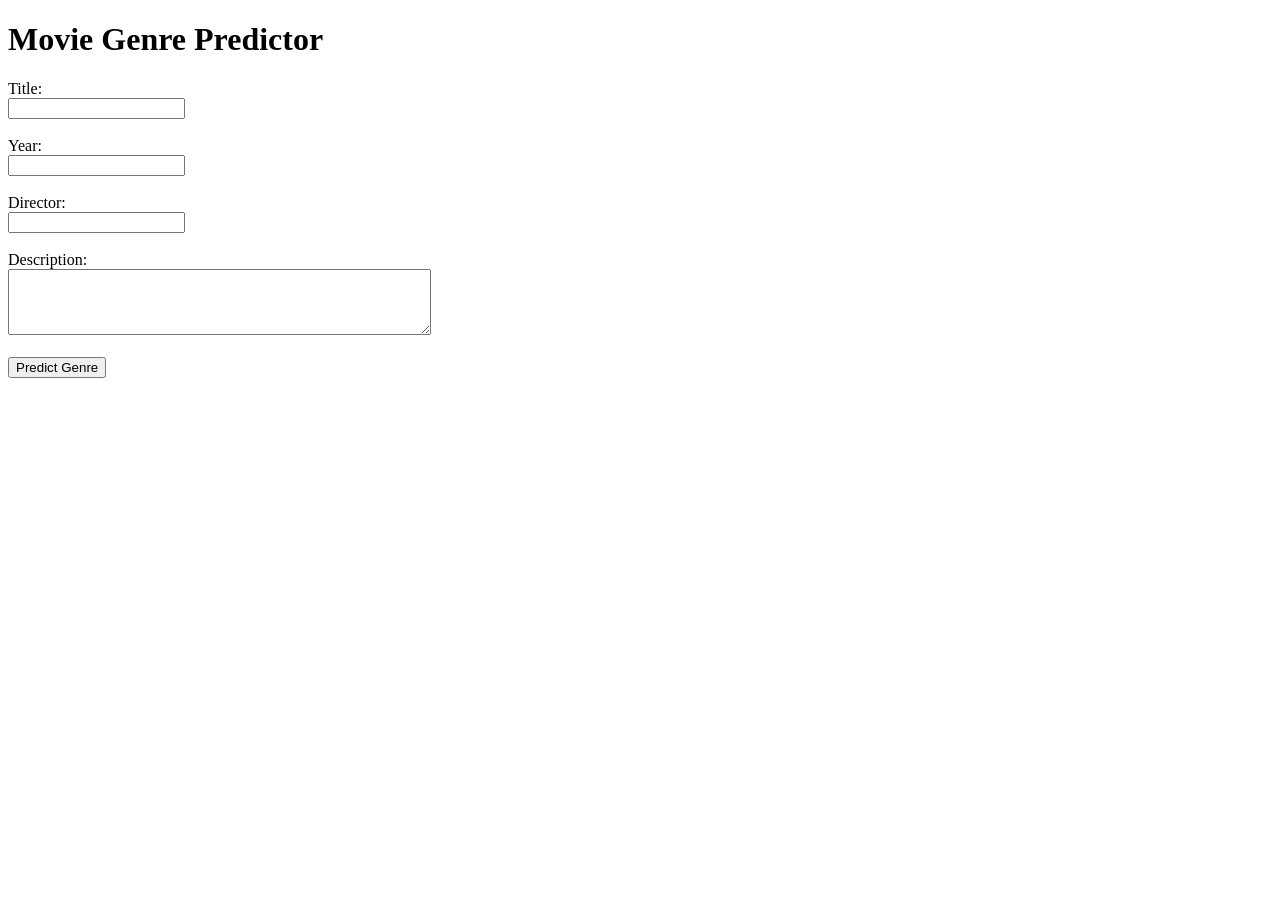
<file: ML Internship/task 1/templates/index.html>
<!DOCTYPE html>
<html lang="en">
<head>
    <meta charset="UTF-8">
    <meta name="viewport" content="width=device-width, initial-scale=1.0">
    <title>Movie Genre Predictor</title>
</head>
<body>
    <h1>Movie Genre Predictor</h1>
    <form action="/predict" method="post">
        <label for="title">Title:</label><br>
        <input type="text" id="title" name="title"><br><br>
        <label for="year">Year:</label><br>
        <input type="text" id="year" name="year"><br><br>
        <label for="director">Director:</label><br>
        <input type="text" id="director" name="director"><br><br>
        <label for="description">Description:</label><br>
        <textarea id="description" name="description" rows="4" cols="50"></textarea><br><br>
        <input type="submit" value="Predict Genre">
    </form>
</body>
</html>
</file>
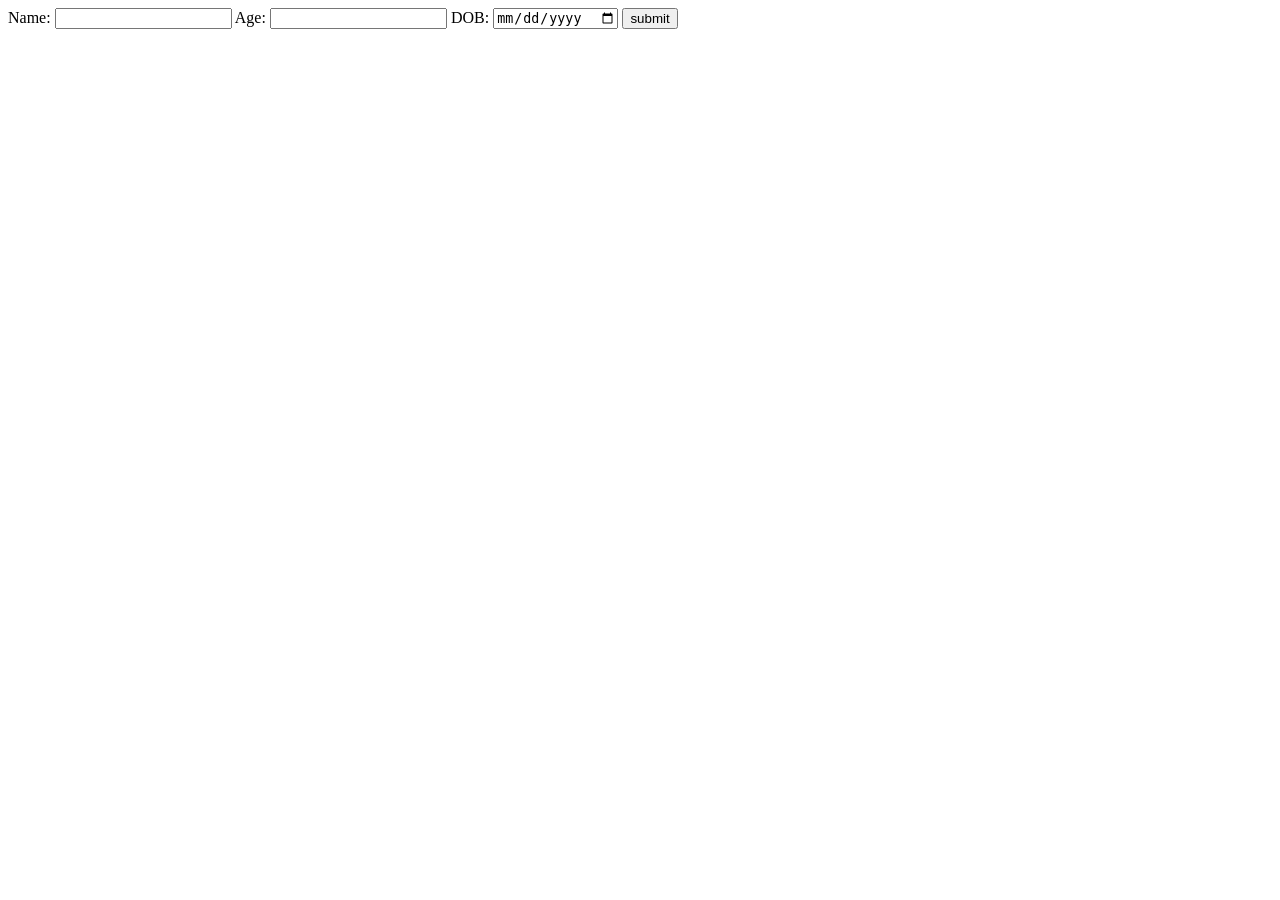
<file: ML Internship/task 1/templates/first.html>
<!DOCTYPE html>
<html lang="en">
<head>
    <meta charset="UTF-8">
    <meta name="viewport" content="width=device-width, initial-scale=1.0">
    <title>Document</title>
</head>
<body>
    <form action="." name="passdata" method="POST">
        <label >Name:</label>
        <input type="text" name="name">
        <label>Age:</label>
        <input type="text" name="age">
        <label>DOB:</label>
        <input type="date" name="dob">
        <input type="submit" value="submit">
    </form>
</body>
</html>
</file>
